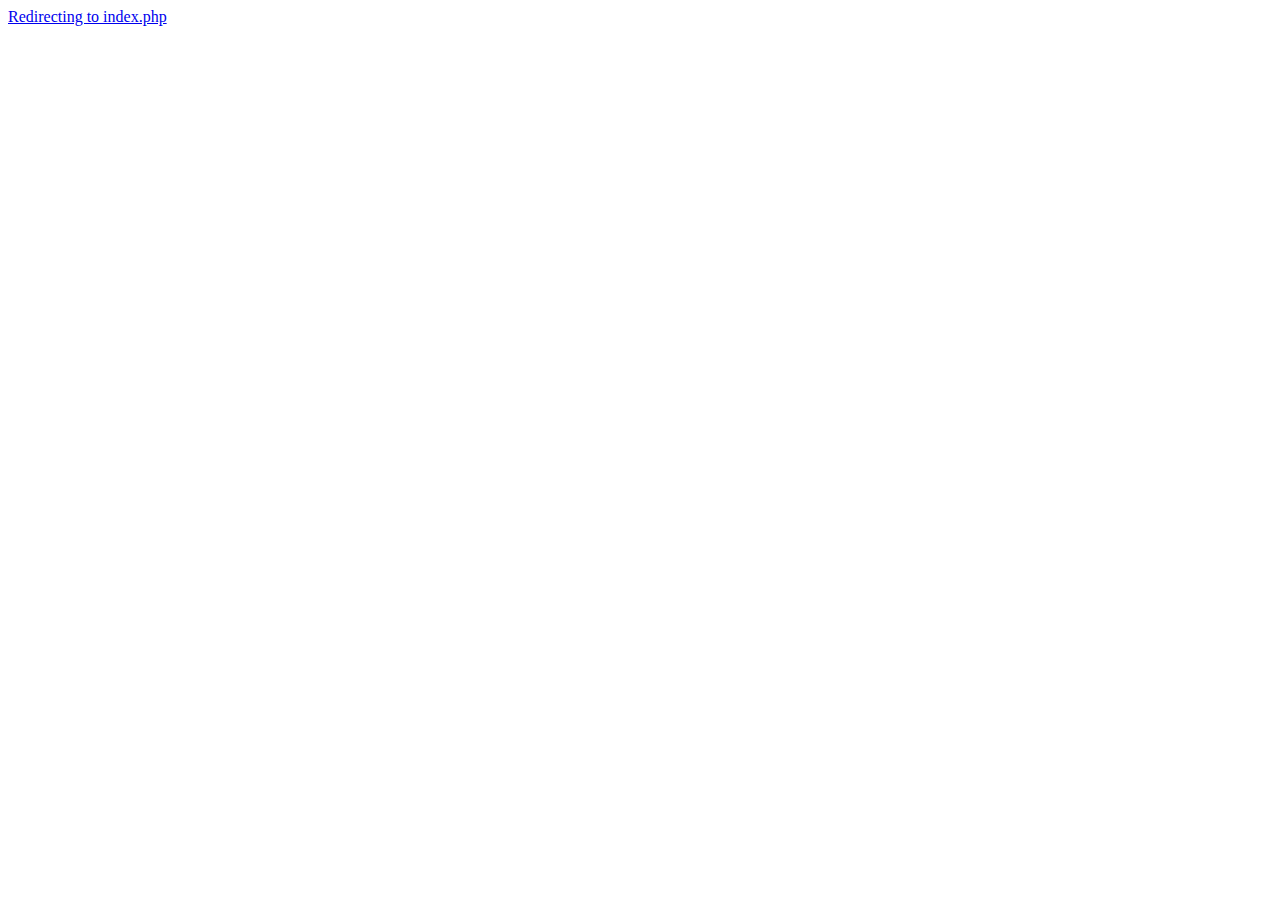
<file: index.html>
<?php
	header("Status: 303");
	header("Location: index.php");
?>
<HTML>
<HEAD>
<META HTTP-EQUIV="refresh" CONTENT="0;URL=index.php">
</HEAD>
<BODY>
<a href="index.php">Redirecting to index.php</a>
</BODY>
</HTML>
</file>
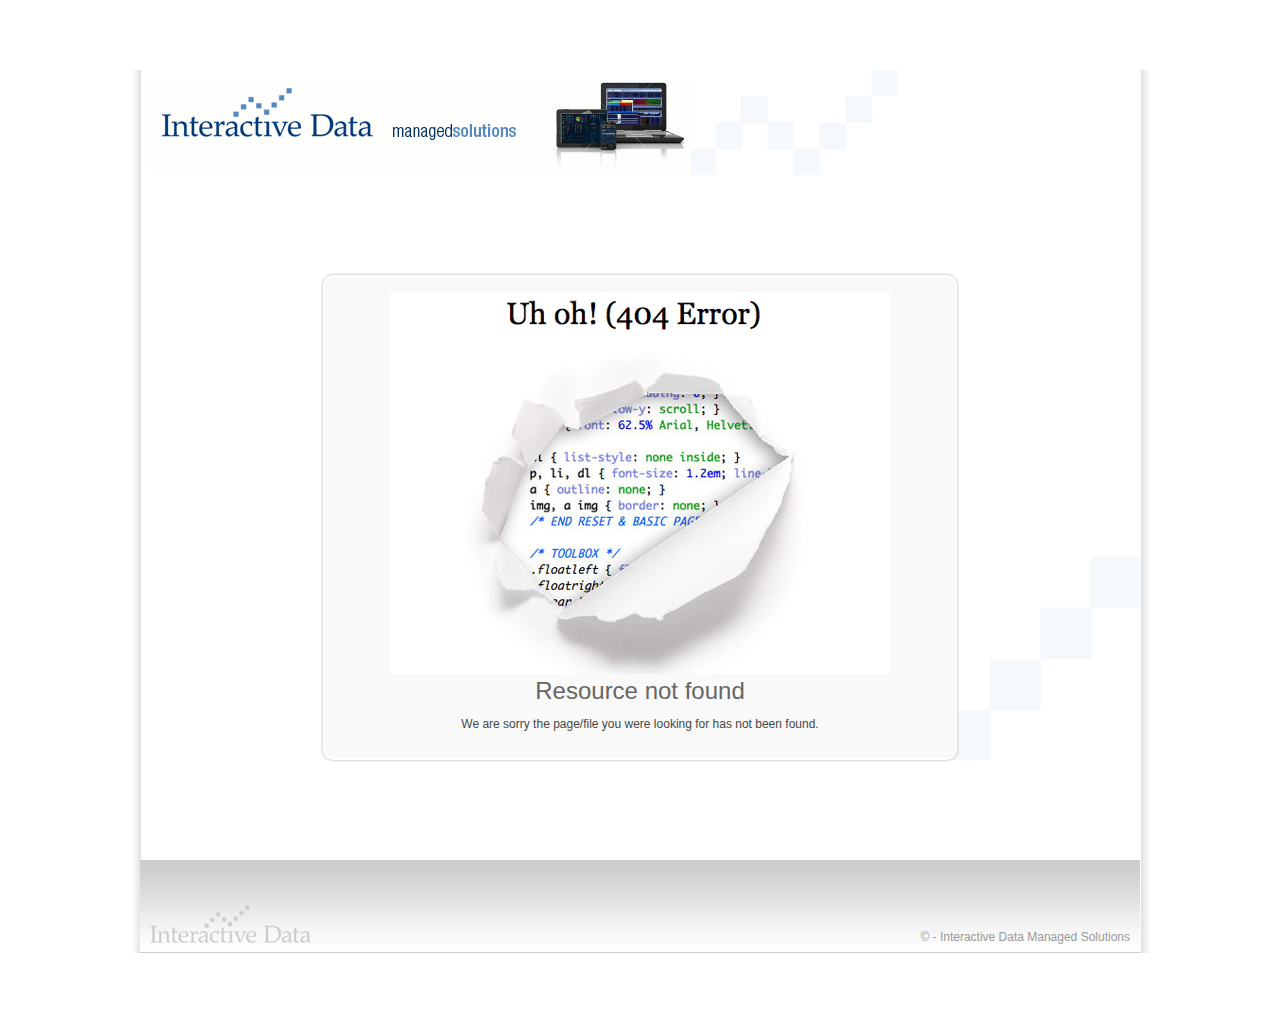
<file: error_404.html>
<?php

header("HTTP/1.0 404 Not Found");
header("Status: 404 Not Found");

?>
<!DOCTYPE HTML PUBLIC "-//W3C//DTD HTML 4.01//EN" "http://www.w3.org/TR/html4/strict.dtd">
<html>
	<head>
		<meta http-equiv="Content-Type" content="text/html; charset=<?= $chartset ?>" />
		<title>Interactive Data - 404 Not Found</title>
		<link rel="stylesheet" type="text/css" href="/css/style.css" />
		<!--[if lt IE 8]><link rel="stylesheet" type="text/css" href="/css/IEstyles.css" /><![endif]-->  
		<link rel="stylesheet" type="text/css" href="/css/colorbox.css" media="screen" />
		<link rel="shortcut icon" type="image/x-icon" href="/favicon.ico">
		<link rel="icon" type="image/x-icon" href="/favicon.ico">
	</head>
	<body>
	<div id="frame_bg">
	<div id="frame">
		<div id="header">
			<div id="header_logo">
				<img src="/images/logo.gif" alt="Interative Data Managed Solutions" />
			</div>		
			<br clear="all" />
		</div>
		<div id="content">
		<div id="wrapper" style="text-align:center; padding:15px;">
			<img src="/images/csstricks.jpg" title="404 Not Found" alt="404 Not Found" />
			<h1>Resource not found</h1>
			<p>We are sorry the page/file you were looking for has not been found.</p>
		</div>
		</div>
		<div id="footer">
			<div id="footer_logo"><img src="/images/footer_logo.gif" alt="Interative Data Managed Solutions" /></div>
			<div id="footer_copyright">&copy; - Interactive Data Managed Solutions</div>
		</div>		
	</div>
	</div>
	</body>
</html>
</file>
<file: css/IEstyles.css>
UL.widgetGrid LI {
	display: inline;
}
</file>
<file: css/colorbox.css>
/*
    ColorBox Core Style:
    The following CSS is consistent between example themes and should not be altered.
*/
#colorbox, #cboxOverlay, #cboxWrapper{position:absolute; top:0; left:0; z-index:9999; overflow:hidden;}
#cboxOverlay{position:fixed; width:100%; height:100%;}
#cboxMiddleLeft, #cboxBottomLeft{clear:left;}
#cboxContent{position:relative;}
#cboxLoadedContent{overflow:auto;}
#cboxTitle{margin:0;}
#cboxLoadingOverlay, #cboxLoadingGraphic{position:absolute; top:0; left:0; width:100%;}
#cboxPrevious, #cboxNext, #cboxClose, #cboxSlideshow{cursor:pointer;}
.cboxPhoto{float:left; margin:auto; border:0; display:block;}
.cboxIframe{width:100%; height:100%; display:block; border:0;}

/* 
    User Style:
    Change the following styles to modify the appearance of ColorBox.  They are
    ordered & tabbed in a way that represents the nesting of the generated HTML.
*/
#cboxOverlay{background:#5387bd;}
#colorbox{}
    #cboxTopLeft{width:14px; height:14px; background:url(../images/controls.png) no-repeat 0 0;}
    #cboxTopCenter{height:14px; background:url(../images/border.png) repeat-x top left;}
    #cboxTopRight{width:14px; height:14px; background:url(../images/controls.png) no-repeat -36px 0;}
    #cboxBottomLeft{width:14px; height:43px; background:url(../images/controls.png) no-repeat 0 -32px;}
    #cboxBottomCenter{height:43px; background:url(../images/border.png) repeat-x bottom left;}
    #cboxBottomRight{width:14px; height:43px; background:url(../images/controls.png) no-repeat -36px -32px;}
    #cboxMiddleLeft{width:14px; background:url(../images/controls.png) repeat-y -175px 0;}
    #cboxMiddleRight{width:14px; background:url(../images/controls.png) repeat-y -211px 0;}
    #cboxContent{background:#fff; overflow:visible;}
        #cboxLoadedContent{margin-bottom:5px;}
        #cboxLoadingOverlay{background:url(../images/loading_background.png) no-repeat center center;}
        #cboxLoadingGraphic{background:url(../images/loading.gif) no-repeat center center;}
        #cboxTitle{position:absolute; bottom:-25px; left:0; text-align:center; width:100%; font-weight:bold; color:#7C7C7C;}
        #cboxCurrent{position:absolute; bottom:-25px; left:58px; font-weight:bold; color:#7C7C7C;}
        
        #cboxPrevious, #cboxNext, #cboxClose, #cboxSlideshow{position:absolute; bottom:-29px; background:url(../images/controls.png) no-repeat 0px 0px; width:23px; height:23px; text-indent:-9999px;}
        #cboxPrevious{left:0px; background-position: -51px -25px;}
        #cboxPrevious.hover{background-position:-51px 0px;}
        #cboxNext{left:27px; background-position:-75px -25px;}
        #cboxNext.hover{background-position:-75px 0px;}
        #cboxClose{right:0; background-position:-100px -25px;}
        #cboxClose.hover{background-position:-100px 0px;}
        
        .cboxSlideshow_on #cboxSlideshow{background-position:-125px 0px; right:27px;}
        .cboxSlideshow_on #cboxSlideshow.hover{background-position:-150px 0px;}
        .cboxSlideshow_off #cboxSlideshow{background-position:-150px -25px; right:27px;}
        .cboxSlideshow_off #cboxSlideshow.hover{background-position:-125px 0px;}
</file>
<file: css/style.css>
/* Browser Reset **************/
* {
	margin:0;
	padding:0;
}

/* Gerneral *******************/
body, html {
	font-family:arial;
	font-size:12px;
}

div.h1 {
	
	margin-top:0px;
	margin-left:10px;
	margin-right:10px;
	margin-bottom:20px;
	border-bottom:1px dotted #AAA;
}

div.h1 div.floatL {
	width:auto;
}

div.h1 ul#header-navigation {
	font-size:14px;
	font-family:Georgia,"Times New Roman",Times,serif; 
	text-align:right;
}

h1 {
	color:#666;
	font-weight:normal;
	margin:0;
	padding:0;

}
h2 {
	color:#555756;
	font-size:12px;
	
	padding:0;
}
p {
	line-height:18px;
}
li {
	list-style:none;
}
a:link, a:visited {
	color:#555756;
	font-weight:bold;
}
a:hover, a:active {
	text-decoration:none;
}
img {
	border:0;
	}
	
.floatL {
	width:48%;
	float:left;
}

.floatR {
	width:48%;
	float:right;
}
	
.clear {
	clear:both;
}

.eglink {
	text-decoration:none;

}
.eglink:hover {

	color:#66bc29;
}
 /* Content styles ************/
#frame_bg {
	background:url('../images/frame_bg.gif') repeat-y top;
}
#frame {
	width:1000px;
	margin:0 auto 0 auto;
}

/* Header *********************/
#header {
	height:105px;
	background: url(../images/watermark_head.gif);
	background-repeat:no-repeat;
	background-position: 550px;
}

p.topBlurb {
		font-size:medium;
}

#header_top_bar {
	background:url('../images/top_bar_bg.gif') no-repeat top;
	height:31px;
	color:#ffffff;
}
#header_top_bar form {
	position:absolute;
	margin-left:658px;
	top:5px;
	padding:0 3px 3px 3px;
}
#header_top_bar input {
	width:122px;
	color:#8e908f;
}
#header_logo {
	float:left;
	margin:10px 0 0 10px;
	width: 541px;
	height:91px;
	background: url('../images/logo.gif') no-repeat top left;
}

#salesPerson {
	float:right;
	text-align:right;
	margin-right:5px;
	margin-top:5px;
	color:#666;
	font-weight:bold;
	background:#FFF;
	border:1px dotted #AAA;
	padding:10px;
}

#salesPerson P.header {
}

#salesPerson P.details {
	color:#AAA;
}

#salesPerson P.details  A, #salesPerson P.details  A:link, #salesPerson P.details  A:visited, #salesPerson P.details  A:active {
	text-decoration:none;
	color:#AAA;
}
#salesPerson P.details  A:hover {
	text-decoration:underline;
}

#header_logo2 {
	float:right;
	margin:10px 10px 0 10px;
}
#header_learnmore {
	float:right;
	margin:40px 10px 0 0;
	}
#header_learnmore a:link, #header_learnmore a:visited {
	color:#ffffff;
	background-color:#8aacd1;
	padding:5px 5px 5px 5px;
	margin:5px 5px 5px 5px;
	text-decoration:none;
	}
#header_learnmore a:hover, #header_learnmore a:active {
	color:#ffffff;
	background-color:#cccccc;
	}
	
/* header navigation ********************/
ul#header-navigation {
	height:30px;
	font-size:14px;
	font-family:Georgia,"Times New Roman",Times,serif; 
	
	float:right;
}
ul#header-navigation li {
	float:left;
	padding-top:7px;
	padding-right:11px;
	list-style:none;
}
ul#header-navigation li a:link,
ul#header-navigation li a:visited {
	text-decoration:none;
	margin:8px 10px 8px 0px;
	color:#666;
	
	
}
ul#header-navigation li a:hover,
ul#header-navigation li a:active {
	color:#00558f;
}

ul#header-navigation li.selected  a, ul#header-navigation li.selected a:active, ul#header-navigation li.selected a :visited, ul#header-navigation li.selected a :link {
	color: #000;
	font-weight:strong;
	border-bottom:2px dashed #666;
}

DIV.logoGroup  {
	text-align:center;
}

DIV.logoGroup  IMG {
	float:none !important;
	padding:none !important;
	margin:2px !important;
}

DIV.logoGroup A {
}
	
/* Content ********************/

UL.faq {
	list-style-type:none;
	padding:5px;
	padding-left:15px;
	margin:0px;
	
}

UL.faq li.q {
	background-image:url(../images/question.jpg);
	background-repeat:no-repeat;
	background-position:0px 5px; 
	padding-left:40px;
	padding-top:9px;
	height:34px;
	font-weight: bold;
	font-size:16px;
	color: #000;
}

UL.faq li.a {
	list-style: none outside none;
	padding-top:3px;
	padding-bottom:13px;
	font-size:14px;
}


#content {
	background: url(../images/watermark.gif);
	background-repeat: no-repeat;
	background-position: right bottom;
}
#content_full {
	background:url('../images/content_full.gif') no-repeat top;
	border-bottom:1px solid #cccccc;
	margin:0 0 10px 10px;
	padding:15px;
	width:950px;
}

#content_left, #content_mid, #content_right {
	float:left;
	width:300px;
	margin:0 0 10px 10px;
	padding:10px;
	background:url('../images/col_top.gif') no-repeat top;
	border-bottom:1px solid #cccccc;
}

#content_left1, #content_mid1, #content_right1 {
	float:left;
	width:250px;
	margin:0 10px 10px 0px;
	padding:10px;
	background:url('../images/col_top.gif') no-repeat top right;
	border-bottom:1px solid #cccccc;
}


#content_demo {
	float:left;
	width:130px;
	margin:0 10px 10px 0px;
	padding:10px;
	background:url('../images/col_top.gif') no-repeat top right;
	border-bottom:1px solid #cccccc;
}

#content_left1 a:hover{
	color: #8e908f;
}

#content p {
	margin:10px;
	color:#454746;
}

#content_left img, #content_mid img, #content_right img {
	float:left;
	padding:0 10px 0 0;
}


#content_left ul, #content_mid ul, #content_right ul {
	margin:10px 0 0px 0;
	padding:0 0 10px 0;
	background:url('../images/content_dotted_line.gif') no-repeat bottom;
	}
	
#content_left ul.last, #content_mid ul.last, #content_right ul.last  {
	background: none;
}
	
#content_left ul li a, #content_mid ul li a, #content_right ul li a {
	font-size:12px;
	padding:5px 0 0 0;
	
}
#content_left ul li p, #content_mid ul li p, #content_right ul li p {
	font-size:12px;
	xpadding:0 0 0 10px;
	margin:0;
	width:290px;
	
}

/* Some hacks for dumb IE6/7  */
* html #content_left ul li p, * html #content_mid ul li p, * html #content_right ul li p {
	width:200px;
}
*:first-child+html #content_left ul li p, *:first-child+html #content_mid ul li p, *:first-child+html #content_right ul li p  {
	width:200px;
}
* html h2 {
	margin:-10px 0 0 0;
}
*:first-child+html h2 {
	margin:-10px 0 0 0;
}


#content_left ul, #content_mid ul, #content_right ul {
	float:left;
}


#content_full img {
	padding:10px 10px 0 10px;
}


DIV#brochures UL {
	margin:20px;
	
}

DIV#brochures UL LI {
	list-style-type: none;
	display:inline;

}

/* Footer *********************/
#footer {
	height:93px;
	background:url('../images/footer_bg.gif') repeat-x top;
	xposition:absolute;
	background-color:#cccccc;
	bottom:100px;
}
#footer_logo {
	float:left;
	padding:45px 0 0 10px;
}
#footer_copyright {
	float:right;
	color:#999999;
	padding:70px 10px 0;
}

.dotted_hr {
	height:1px;
	margin:10px 0 0px 0;
	background:url('../images/content_dotted_line.gif') no-repeat bottom;
	}
.dotted_hr_620 {
	height:1px;
	margin:10px 0 0px 0;
	background:url('../images/content_dotted_line.gif') repeat-y bottom;
	width:620px;
	}
	
/**/
#col_300 {
	width:320px;
	float:left;
	margin:0 0 10px 10px;
	}
#col_300 img, #col_600 img {
	margin:0;
	padding:5px 0 0 0;
	}
#col_300 p {
	padding:0 0 0 0;
	margin:4px 0 4px 2px;
	}
#col_300 #mytable, #col_600 #mytable {
	width: 300px;
	padding: 0;
	xmargin: 0;
}
#col_300 table {
	}
#col_300 caption, #col_600 caption {
	padding: 5px 0 5px 2px;
	width:320px;	 
	font: normal 12px Arial, Helvetica, sans-serif;
	text-align: left;
	color: #8e908f;
}
#col_300 th, #col_600 th {
	font: bold 11px Arial, Helvetica, sans-serif;
	color: #4f6b72;
	border-right: 1px solid #c5d6e8;
	border-bottom: 1px solid #c5d6e8;
	border-top: 1px solid #c5d6e8;
	letter-spacing: 2px;
	text-transform: uppercase;
	text-align: left;
	padding: 6px 6px 6px 12px;
	background: #CAE8EA url(../images/bg_header.jpg) no-repeat;
}
#col_300 th.nobg, #col_600 th.nobg {
	border-top: 0;
	border-left: 0;
	border-right: 1px solid #c5d6e8;
	background: none;
}

#col_300 td, #col_600 td {
	border-right: 1px solid #c5d6e8;
	border-bottom: 1px solid #c5d6e8;
	background: #fff;
	padding: 6px 6px 6px 12px;
	color: #4f6b72;
}
#col_300 td.alt, #col_600 td.alt {
	background: #F5FAFA;
	color: #797268;
}
#col_300 td.alt_neg, #col_600 td.alt_neg {
	background: #F5FAFA;
	color: #f7403a;
}
#col_300 td.alt_pos, #col_600 td.alt_pos {
	background: #F5FAFA;
	color: #66bc29;
}
#col_300 td.alt_nochange, #col_600 td.alt_nochange {
	background: #F5FAFA;
	color: #0098cd;
}
#col_300 td.neg, #col_600 td.neg {
	color: #f7403a;
}
#col_300 td.pos, #col_600 td.pos {
	color: #66bc29;
}
#col_300 td.nochange, #col_600 td.nochange {
	color: #797268;
}

#col_300 th.spec, #col_600 th.spec {
	border-left: 1px solid #C1DAD7;
	border-top: 0;
	background: #fff url(../images/bullet1.gif) no-repeat;
	font: bold 11px Arial, Helvetica, sans-serif;
}
#col_300 th.specalt, #col_600 th.specalt {
	border-left: 1px solid #C1DAD7;
	border-top: 0;
	background: #f5fafa url(../images/bullet2.gif) no-repeat;
	font: bold 11px Arial, Helvetica, sans-serif;
	color: #797268;
}

#col_600 {
	width:620px;
	float:left;
	margin:0 0 10px 10px;
	}
#col_600 #mytable, #col_600 caption {
	width: 620px;
}

/* Thumbnails */

UL.thumbnails {

	margin-left:50px;
}

UL.thumbnails LI {
	display:block;
	text-align:center;
	float:left;
	width:132px;
	height:132px;
	padding:3px;
	border:2px solid #666;
	margin:5px;
}


/* TABS **********************************************************************************************************/
@media projection, screen {
    .ui-tabs-hide {
        display: none;
    }
}
@media print {
    .ui-tabs-nav {
        display: none;
    }
}
/* Skin */
.ui-tabs-nav, .ui-tabs-panel {
    font-family: "Trebuchet MS", Trebuchet, Verdana, Helvetica, Arial, sans-serif;
    font-size: 12px;
}
.ui-tabs-nav {
    list-style: none;
    margin: 0;
    padding: 0 0 0 4px;
}
.ui-tabs-nav:after { 
    display: block;
    clear: both;
    content: " ";
}
.ui-tabs-nav li {
    float: left;
    margin: 0 0 0 1px;
    min-width: 64px; /* be nice to Opera */
}
.ui-tabs-nav a, .ui-tabs-nav a span {
    display: block;
    padding: 0 10px;
    background: url(../images/tabs/tab.png) no-repeat;
}
.ui-tabs-nav a {
    margin: 1px 0 0; /* position: relative makes opacity fail for disabled tab in IE */
    padding-left: 0;
    color: #27537a;
    font-weight: bold;
    line-height: 1.2;
    text-align: center;
    text-decoration: none;
    white-space: nowrap; /* required in IE 6 */    
    outline: 0; /* prevent dotted border in Firefox */
}
.ui-tabs-nav .ui-tabs-selected a {
    position: relative;
    top: 1px;
    z-index: 2;
    margin-top: 0;
    color: #666;
}
.ui-tabs-nav a span {
    xwidth: 64px; /* IE 6 treats width as min-width */
    xmin-width: 64px;
    height: 18px; /* IE 6 treats height as min-height */
    min-height: 18px;
    padding-top: 6px;
    padding-right: 0;
}
*>.ui-tabs-nav a span { /* hide from IE 6 */
    width: auto;
    height: auto;
}
.ui-tabs-nav .ui-tabs-selected a span {
    padding-bottom: 1px;
}
.ui-tabs-nav .ui-tabs-selected a, .ui-tabs-nav a:hover, .ui-tabs-nav a:focus, .ui-tabs-nav a:active {
    background-position: 100% -150px;
}
.ui-tabs-nav a, .ui-tabs-nav .ui-tabs-disabled a:hover, .ui-tabs-nav .ui-tabs-disabled a:focus, .ui-tabs-nav .ui-tabs-disabled a:active {
    background-position: 100% -100px;
}
.ui-tabs-nav .ui-tabs-selected a span, .ui-tabs-nav a:hover span, .ui-tabs-nav a:focus span, .ui-tabs-nav a:active span {
    background-position: 0 -50px;
}
.ui-tabs-nav a span, .ui-tabs-nav .ui-tabs-disabled a:hover span, .ui-tabs-nav .ui-tabs-disabled a:focus span, .ui-tabs-nav .ui-tabs-disabled a:active span {
    background-position: 0 0;
}
.ui-tabs-nav .ui-tabs-selected a:link, .ui-tabs-nav .ui-tabs-selected a:visited, .ui-tabs-nav .ui-tabs-disabled a:link, .ui-tabs-nav .ui-tabs-disabled a:visited { /* @ Opera, use pseudo classes otherwise it confuses cursor... */
    cursor: text;
}
.ui-tabs-nav a:hover, .ui-tabs-nav a:focus, .ui-tabs-nav a:active,
.ui-tabs-nav .ui-tabs-unselect a:hover, .ui-tabs-nav .ui-tabs-unselect a:focus, .ui-tabs-nav .ui-tabs-unselect a:active { /* @ Opera, we need to be explicit again here now... */
    cursor: pointer;
}
.ui-tabs-disabled {
    opacity: .4;
    filter: alpha(opacity=40);
}
.ui-tabs-panel {
    border-top: 1px solid #cccccc;
    padding: 1em 8px;
    background: #fff; /* declare background color for container to avoid distorted fonts in IE while fading */
}
.ui-tabs-loading em {
    padding: 0 0 0 20px;
    background: url(../images/tabs/loading.gif) no-repeat 0 50%;
}
/* IE bug fixes... */
* html .ui-tabs-nav { /* auto clear, @ IE 6 & IE 7 Quirks Mode */
    display: inline-block;
}
*:first-child+html .ui-tabs-nav  { /* @ IE 7 Standards Mode - do not group selectors, otherwise IE 6 will ignore complete rule (because of the unknown + combinator)... */
    display: inline-block;
}


UL.blockLinks {
	list-style: none outside none;
	float:none !important;
	display:block !important;
	text-align:right !important;
	background:none !important;
	padding:5px !important;
	margin:none !important;
	margin-top:10px !important;
}


UL.blockLinks LI {
	text-align: center;
	font-weight:bold;
	display:inline;
	margin-left:5px;
	padding-left:5px;
	border-left:1px solid #000;
}

UL.blockLinks LI.first {
	border:none;
	padding-left:none;
}

UL.blockThumbnailLinks {
	list-style: none outside none;
}

UL.blockThumbnailLinks LI {
	text-align: center;
    border: 5px solid #DDDDDD;
    float: left;
    height: 80px;
    margin: 0 10px 0 0;
    overflow: hidden;
    padding: 0;
    position: relative;
    text-align: center;
    width: 80px;
}
UL.blockThumbnailLinks IMG {
	border:medium none;
}


/******************************/
#wrapper{
    -moz-box-shadow:0px 0px 3px #aaa;
    -webkit-box-shadow:0px 0px 3px #aaa;
    box-shadow:0px 0px 3px #aaa;
    -moz-border-radius:10px;
    -webkit-border-radius:10px;
    border-radius:10px;
    border:2px solid #fff;
    background-color:#f9f9f9;
    width:600px;
	margin-left:auto;
	margin-right:auto;
	margin-top:100px;
	margin-bottom:100px;
}
#steps{
    width:600px;
}
.step {
	display:block;
    width:600px;
}

#navigation{
    height:45px;
    background-color:#e9e9e9;
    border-top:1px solid #fff;
    -moz-border-radius:0px 0px 10px 10px;
    -webkit-border-bottom-left-radius:10px;
    -webkit-border-bottom-right-radius:10px;
    border-bottom-left-radius:10px;
    border-bottom-right-radius:10px;
}
#navigation ul{
    list-style:none;
	float:left;
	margin-left:22px;
}
#navigation ul li{
	float:left;
    border-right:1px solid #ccc;
    border-left:1px solid #ccc;
    position:relative;
	margin:0px 2px;
}
#navigation ul li a{
    display:block;
    height:45px;
    background-color:#444;
    color:#777;
    outline:none;
    font-weight:bold;
    text-decoration:none;
    line-height:45px;
    padding:0px 20px;
    border-right:1px solid #fff;
    border-left:1px solid #fff;
    background:#f0f0f0;
    background:
        -webkit-gradient(
        linear,
        left bottom,
        left top,
        color-stop(0.09, rgb(240,240,240)),
        color-stop(0.55, rgb(227,227,227)),
        color-stop(0.78, rgb(240,240,240))
        );
    background:
        -moz-linear-gradient(
        center bottom,
        rgb(240,240,240) 9%,
        rgb(227,227,227) 55%,
        rgb(240,240,240) 78%
        )
}
#navigation ul li a:hover,
#navigation ul li.selected a{
    background:#d8d8d8;
    color:#666;
    text-shadow:1px 1px 1px #fff;
}
span.checked{
    background:transparent url(../images/checked.png) no-repeat top left;
    position:absolute;
    top:0px;
    left:1px;
    width:20px;
    height:20px;
}
span.error{
    background:transparent url(../images/error.png) no-repeat top left;
    position:absolute;
    top:0px;
    left:1px;
    width:20px;
    height:20px;
}

#steps form fieldset{
    border:none;
    padding-bottom:20px;
}
#steps form legend{
    text-align:left;
    background-color:#f0f0f0;
    color:#666;
    font-size:24px;
    text-shadow:1px 1px 1px #fff;
    font-weight:bold;
    float:left;
    width:590px;
    padding:5px 0px 5px 10px;
    margin:10px 0px;
    border-bottom:1px solid #fff;
    border-top:1px solid #d9d9d9;
}
#steps form p, #steps form div.p{
    float:left;
    clear:both;
    margin:5px 0px;
    background-color:#f4f4f4;
    border:1px solid #fff;
    width:400px;
    padding:10px;
    margin-left:100px;
    -moz-border-radius: 5px;
    -webkit-border-radius: 5px;
    border-radius: 5px;
    -moz-box-shadow:0px 0px 3px #aaa;
    -webkit-box-shadow:0px 0px 3px #aaa;
    box-shadow:0px 0px 3px #aaa;
}

#steps form p span, #steps form div.p span {
	text-align:center;
	display:block;
	padding:5px;
	color: #666;
}

#steps form p.formError, #steps form div.formError {
	text-align:center;
	font-weight:bolder;
	font-size:18px;
	color:#6C2DC7;
}

#steps form p label, #steps form div.p label{
    width:160px;
    float:left;
    text-align:right;
    margin-right:15px;
    line-height:26px;
    color:#666;
    text-shadow:1px 1px 1px #fff;
    font-weight:bold;
}
#steps form input:not([type=radio]),
#steps form input:not([type=checkbox]),
#steps form textarea,
#steps form select{

    width: 200px;
    float:left;
}

#steps form input  {
	padding-right:5px;
    background: #ffffff;
    border: 1px solid #ddd;
    -moz-border-radius: 3px;
    -webkit-border-radius: 3px;
    border-radius: 3px;
    outline: none;
    padding: 5px;
	margin-right:10px;
}

#steps form input:focus{
    -moz-box-shadow:0px 0px 3px #aaa;
    -webkit-box-shadow:0px 0px 3px #aaa;
    box-shadow:0px 0px 3px #aaa;
    background-color:#FFFEEF;
}
#steps form p.submit, #steps form div.submit{
    background:none;
    border:none;
    -moz-box-shadow:none;
    -webkit-box-shadow:none;
    box-shadow:none;
}
#steps form button {
	border:none;
	outline:none;
    -moz-border-radius: 10px;
    -webkit-border-radius: 10px;
    border-radius: 10px;
    color: #ffffff;
    display: block;
    cursor:pointer;
    margin: 0px auto;
    clear:both;
    padding: 7px 25px;
    text-shadow: 0 1px 1px #777;
    font-weight:bold;
    font-family:"Century Gothic", Helvetica, sans-serif;
    font-size:22px;
    -moz-box-shadow:0px 0px 3px #aaa;
    -webkit-box-shadow:0px 0px 3px #aaa;
    box-shadow:0px 0px 3px #aaa;
    background:#4797ED;
}
#steps form button:hover {
    background:#d8d8d8;
    color:#666;
    text-shadow:1px 1px 1px #fff;
}

TABLE.wishlistContentsTable TD.removeWidget {
	text-align:center;
}


DIV.dataTable {
	margin:5px;
}

DIV.dataTable TABLE TH {
	border-bottom:1px dotted #666;
	background:#EEE;
	padding:none;
	margin:0;
}


DIV.dataTable TABLE  {
	border:1px solid #666;
}

DIV.dataTable TABLE TD {
	padding:1px;
	border-left:1px solid #666;
	border-right:1px solid #666;
	border-top:1px solid #666;
}


DIV.dataTable TABLE TR.separator {
	background:#BBB;

}

DIV.dataTable TABLE TR.separator TD {
	height:35px;
}

.error {
	border:1px solid #000;
	color: #800000 !important;
	font-weight:bold;
	font-size:16px;
	width:400px;
	margin-right:auto !important;
	margin-left:auto !important;
	margin-top:10px !important;
	margin-bottom:10px !important;
	padding:5px;
}

.success {
	border:1px solid #000;
	color:#006600 !important;
	font-weight:bold;
	font-size:16px;
	width:400px;
	margin-right:auto !important;
	margin-left:auto !important;
	margin-top:10px !important;
	margin-bottom:10px !important;
	padding:5px;
}



DIV.adminForm form {
    margin: 0;
    padding: 0;
}
DIV.adminForm fieldset {
    border-color: #CCCCCC;
    border-style: solid;
    border-width: 1px;
    margin: 1em 0;
}
DIV.adminForm legend {
    background: none repeat scroll 0 0 transparent;
    color: #003366;
    font-size: 1.3em;
    font-weight: bold;
    margin: 1em 0;
    padding: 0 0.5em;
}
DIV.adminForm label {
    float: left;
    text-align: right;
    width: 100px;
	font-weight:bold;
	padding:0 15px;
}
DIV.adminForm fieldset div {
    display: block;
    margin-bottom: 0.5em;
    padding: 0;
}

DIV.adminForm .fm-opt {
	margin-bottom:5px;
	padding-bottom:5px;
}

DIV.adminForm fieldset div input, DIV.adminForm fieldset div textarea {
    border-color: #555555 #CCCCCC #CCCCCC #555555;
    border-style: solid;
    border-width: 1px;
    color: #333333;
    padding: 1px;
    width: 150px;
}

DIV.adminForm fieldset div textarea {
	width:600px;
}

DIV.adminForm fieldset div input[type="checkbox"] {
	width:20px;
	margin-left:125px;
}

DIV.adminForm fieldset div select {
    padding: 1px;
}
DIV.adminForm div.fm-multi div {
    margin: 5px 0;
}
DIV.adminForm div.fm-multi input {
    width: 1em;
}
DIV.adminForm div.fm-multi label {
    display: block;
    padding-left: 5em;
    text-align: left;
    width: 200px;
}
DIV.adminForm .fm-submit {
    clear: both;
    padding-top: 1em;
    text-align: center;
}
DIV.adminForm .fm-submit input {
    background: none repeat scroll 0 0 #555555;
    border: 1px solid #333333;
    color: #FFFFFF;
    font-size: 100%;
    padding: 2px 1em;
}
DIV.adminForm input:focus, DIV.adminForm textarea:focus {
    background: none repeat scroll 0 0 #EFEFEF;
    color: #000000;
}
DIV.adminForm fieldset div.fm-req {
    font-weight: bold;
}
DIV.adminForm fieldset div.fm-req label:before {
    content: "* ";
}

/******************************/
/*   WIDGETS */
/******************************/

UL.widgetGrid {
    list-style-type: none;
    padding: 10px;
	text-align:center;
}

UL.widgetGrid LI {
	margin: 0;
	vertical-align: top;
	width: 185px;
	display: inline-block;
	text-align:left;
}

UL.widgetGrid LI.widgetSeparator {
	width:auto;
	display:block;
	text-align:center;
	margin-top:5px;
	margin-bottom:5px;
	background: #EEE url(../images/grid-gradient.gif) center repeat-y;
	text-transform:uppercase;
	font-weight:bold;
	color:#333;
	padding:5px;
	border-bottom:1px solid#333;
	border-top:1px solid #333;
}

UL.widgetGrid LI.widgetSeparator SPAN.glossaryLink  {
	padding:0;
	margin:0;
}

UL.widgetGrid LI.widgetSeparator SPAN.glossaryLink A {
    margin: 0;
    padding: 0 0 0 15px;
    position: relative;
}

UL.widgetGrid LI.widgetSeparator SPAN.glossaryLink A IMG {
    border: medium none;
    margin: 0;
    overflow: hidden;
    position: absolute;
    top: -2px;
}

UL.widgetGrid UL.item {
	display: block;
	height: 200px;
	list-style-type: none;
	overflow: hidden;
	width: 185px;


	border:1px solid #FFF;
	-moz-border-radius: 5px 5px 5px 5px;
	border-radius: 5px 5px 5px 5px;
}


UL.widgetGrid UL.item:hover {
	cursor: pointer;
	cursor: hand;
	color: #0071bb;
}

UL.widgetGrid UL.item A {
	text-decoration:none;
}

UL.widgetGrid UL.item:hover A {
	color: #0071bb;
}

UL.widgetGrid UL.item .summary A {
	font-weight:normal;
}

UL.widgetGrid .item .thumb {
	margin: 0;
	text-align: center;
	position: relative;
	z-index: 1;
}


UL.widgetGrid .item .title {
	color: #000000;
	font-weight: bold;
	font-size: 14px;
	line-height: 16px;
	margin: 0 32px;
}

UL.widgetGrid .item .summary {
	line-height: 14px;
	margin: 0 32px;a
	color: #425C68;
	font-size: 12px;
	vertical-align: baseline;
	width:150px;
}


DIV.widgetPopup DIV.header {
	width:100%;
	height:20px;
	margin:none;
	padding:none;
}

DIV.widgetPopup DIV.header H3 {
	color:#6184b0;
	font-weight:bold;
	font-size:16px;
}

DIV.widgetPopup DIV.images {
	float: left;
	width: 350px;
	text-align:center;
	height:325px;
	overflow:hidden;
}

DIV.widgetPopup DIV.description {
	float:right;
	width:300px;
	height:325px;
	overflow:hidden;
}

DIV.widgetPopup DIV.clear {
	clear:both;
}

DIV.widgetPopup DIV.widgetInfoTags {
	width:650px;
	overflow:hidden;
	height:auto;
}

DIV.widgetPopup DIV.relatedWidgets UL.widgetGrid {
	width: 650xp;
}

DIV.widgetPopup DIV.relatedWidgets .anythingWindow {
	border:none;
}

DIV.widgetPopup DIV.widgetInfoTags .anythingWindow {
	border:none;

}

/*DIV.widgetPopup #scrollbar1 { width: 520px; clear: both; margin: 20px 0 10px; }*/
DIV.widgetPopup DIV.widgetInfoTags .viewport { width: 500px; height: 200px; overflow: hidden; position: relative; }
DIV.widgetPopup DIV.widgetInfoTags .overview { list-style: none; position: absolute; left: 0; top: 0; }
DIV.widgetPopup DIV.widgetInfoTags .thumb .end,
DIV.widgetPopup DIV.widgetInfoTags .thumb { background-color: #003D5D; }
DIV.widgetPopup DIV.widgetInfoTags .scrollbar { position: relative; float: right; width: 15px; }
DIV.widgetPopup DIV.widgetInfoTags .track { background-color: #D8EEFD; height: 100%; width:13px; position: relative; padding: 0 1px; }
DIV.widgetPopup DIV.widgetInfoTags .thumb { height: 20px; width: 13px; cursor: pointer; overflow: hidden; position: absolute; top: 0; }
DIV.widgetPopup DIV.widgetInfoTags .thumb .end { overflow: hidden; height: 5px; width: 13px; }
DIV.widgetPopup DIV.widgetInfoTags .disable{ display: none; }

DIV.widgetPopup DIV.addToWishlistLoading {
	font-size:16px;
	font-weight:bold;
	padding:5px;
	text-align:center;
	color:#33B;
	
}

/* Vertical Navigation */
#assetClassNavigation .navcontainer, #functionNavigation .navcontainer
{
	width: 375px;
	margin-left:auto;
	margin-right:auto;
	border-right: 1px solid #000;
	padding: 0 0 1em 0;
	margin-bottom: 1em;
	font-family: Verdana, Lucida, Geneva, Helvetica, Arial, sans-serif;
	background-color: #90bade;
	color: #333;
}


#assetClassNavigation .navcontainer ul, #functionNavigation .navcontainer ul
{
	list-style: none;
	margin: 0;
	padding: 0;
	border: none;
}

#assetClassNavigation  .navcontainer li, #functionNavigation .navcontainer li
{
	border-bottom: 1px solid #90bade;
	margin: 0;
}

#assetClassNavigation  .navcontainer li a, #functionNavigation .navcontainer li a
{
	display: block;
	padding: 5px 5px 5px 0.5em;
	border-left: 10px solid #1958b7;
	border-right: 10px solid #508fc4;
	background-color: #2175bc;
	color: #fff;
	text-decoration: none;
	width: 100%;
}

DIV.widgetPopup H4 {
	background: url("../images/grid-gradient.gif") repeat-y scroll center center #EEEEEE;
	border-bottom: 1px solid #333333;
	border-top: 1px solid #333333;
	color: #333333;
	display: block;
	font-weight: bold;
	margin-bottom: 5px;
	margin-top: 5px;
	padding: 5px;
	text-align: center;
	text-transform: uppercase;
}

DIV.widgetPopup H3 {
	color: #000000;
	font-weight: bold;
	font-size:18px;
	margin-bottom:20px;
	background: url("../images/grid-gradient.gif") repeat-y scroll center center #EEEEEE;
	border-bottom: 1px solid #333333;
	border-top: 1px solid #333333;
	color: #333333;
	display: block;
	margin-bottom: 5px;
	margin-top: 5px;
	padding: 5px;
	text-align: center;
	text-transform: uppercase;
	width:auto;
}


DIV.widgetInfoTags UL {
}

DIV.widgetInfoTags UL LI {
	background: #fafaf2;
	
	display:inline;
	color:#333;
	font-weight:bold;
	height:30px;
	padding:2px;
	margin:5px;
	padding-left:10px;
	padding-right:10px;
	line-height:29px;
	white-space:nowrap;
	text-decoration:uppercase;
	border:1px solid #CCC;
	-moz-border-radius: 15px 15px 15px 15px;
	border-radius: 15px 15px 15px 15px;
	width:auto;	
	text-align:center;
}

DIV.widgetInfoTags UL LI A, DIV.widgetInfoTags UL LI A:visited, DIV.widgetInfoTags UL LI A:active {
	text-decoration:none;
}

DIV.widgetInfoTags UL LI:hover {
	border-color:#000;	
	background:#eee;
}

DIV.widgetInfoTags UL LI A:hover {
	color:#000;
}


html>body #assetClassNavigation  .navcontainer li a { width: auto; }
html>body #functionNavigation  .navcontainer li a { width: auto; }

#assetClassNavigation  .navcontainer li a:hover, #functionNavigation .navcontainer li a:hover
{
	border-left: 10px solid #1c64d1;
	border-right: 10px solid #5ba3e0;
	background-color: #2586d7;
	color: #fff;
}

/* CSS Buttons  */
a.cssButton, a.cssButtonCenter {
	background: #fafaf2;
	
	display:block;
	color:#555555;
	font-weight:bold;
	height:30px;
	line-height:29px;
	margin-bottom:14px;
	text-decoration:none;
	border:1px solid #dcddcd;
	-moz-border-radius: 15px 15px 15px 15px;
	border-radius: 15px 15px 15px 15px;
	
	-moz-box-shadow: 5px 5px 2px #888;
	-webkit-box-shadow: 5px 5px 2px #888;
	box-shadow: 5px 5px 2px #888;
	width:320px;
	
	text-align:center;
}

a.cssButtonCenter {
	margin-left:auto;
	margin-right:auto;
}

a:hover.cssButton, a:hover.cssButtonCenter{
	background:#dadabf;
	border-color: #969789;
	color: #333;
}

.cssButtonNoIcon{
	background:none;
	display:block;
}
.cssButtonDelete{
	background:url(../images/buttons/delete.png) no-repeat 10px 8px;
	text-indent:30px;
	display:block;
}



/* JS COULD */
DIV#functionCloudHolder {
	border:2px solid #DDD; -moz-box-shadow: 2px 2px 2px #888; -webkit-box-shadow: 2px 2px 2px #888; box-shadow: 2px 2px 2px #888;
	width:450px;
	float:left;
	margin-left:25px;
	margin-bottom:50px;
	
	-moz-border-radius: 10px 25px 10px 25px;
	border-radius: 10px 25px 10px 25px;
}

DIV#functionCloudHolder a.cssButtonCenter, DIV#functionCloudHolder a.cssButton  {
	-moz-border-radius: 5px 15px 5px 15px;
	border-radius: 5px 15px 5px 15px;
}

DIV#assetClassCloudHolder{
	border:2px solid #DDD; -moz-box-shadow: 2px 2px 2px #888; -webkit-box-shadow: 2px 2px 2px #888; box-shadow: 2px 2px 2px #888;
	width:450px;
	float:right;
	margin-right:25px;
	margin-bottom:50px;
	
	-moz-border-radius: 25px 10px 25px 10px ;
	border-radius:  25px 10px 25px 10px;
}

DIV#assetClassCloudHolder a.cssButtonCenter, DIV#assetClassCloudHolder a.cssButton  {
	-moz-border-radius: 15px 5px 15px 5px;
	border-radius: 15px 5px 15px 5px ;
}

DIV#functionCloudHolder .title, DIV#assetClassCloudHolder .title {
	font-size: 18px;
	text-align:center;
	line-height: 36px;
    color: #1b6090;
    font-weight: bold;
	font-family: 'Droid Sans',arial,serif;
	text-transform:uppercase;
}

DIV#assetClassCloud {
	width:400px;
	height:200px;
	margin-left:auto;
	margin-right:auto;
	margin-top:25px;
	margin-bottom:25px;
	border:1px dashed #777;
}

DIV#functionCloud {
	width:400px;
	height:200px;
	margin-left:auto;
	margin-right:auto;
	margin-top:25px;
	margin-bottom:25px;
	border:1px dashed #777;
}



div.jqcloud { font-family: 'Arvo', sans-serif; overflow: hidden; position: relative;  margin: 0 0 10px 0; background-color: #FFF;}
div.jqcloud a { color: inherit; font-size: inherit; text-decoration: none; }
div.jqcloud a:hover { color: #0df; }
div.jqcloud span { padding: 0; text-shadow: #DDD 1px 1px 0px; }

.blueCloud span.w10 {font-size: 36px; color: #0D28A1; }
.blueCloud span.w9 {font-size: 34px;color: #0D28A1;}
.blueCloud span.w8 {font-size: 32px;color: #1F36A1;}
.blueCloud span.w7 {font-size: 30px;color: #1F36A1;}
.blueCloud span.w6 {font-size: 28px;color: #4054AD;}
.blueCloud span.w5 {font-size: 26px;color: #4054AD;}
.blueCloud span.w4 {font-size: 24px;color: #7C8DD6;}
.blueCloud span.w3 {font-size: 22px;color: #7C8DD6;}
.blueCloud span.w2 {font-size: 20px;color: #A9B7F5;}
.blueCloud span.w1 {font-size: 18px;color: #A9B7F5;}

.redCloud span.w10 {font-size: 36px; color: #9A0000; }
.redCloud span.w9 {font-size: 34px;color: #9A0000;}
.redCloud span.w8 {font-size: 32px;color: #A81414;}
.redCloud span.w7 {font-size: 30px;color: #A81414;}
.redCloud span.w6 {font-size: 28px;color: #C23434;}
.redCloud span.w5 {font-size: 26px;color: #C23434;}
.redCloud span.w4 {font-size: 24px;color: #DB5858;}
.redCloud span.w3 {font-size: 22px;color: #DB5858;}
.redCloud span.w2 {font-size: 20px;color: #E87272;}
.redCloud span.w1 {font-size: 18px;color: #E87272;}

/* Refactory css 12-2014 */
/* fullscreen setup */
html, body {
    /* give this to all tags from html to .fullscreen */
    width: 100%
}
html {
    position: relative;
    min-height: 100%;
}
body {
    /* Margin bottom by footer height */
    padding-top: 70px; 
    margin-bottom: 60px;
}
.homeskybg{
    background-image: url('../images/background/home/homesky_bg.png'); 
    max-width: 100%; /* or any other value */
    height: 400px;
    max-height: 407px;
    background-size: 100% 100%;
    background-repeat:no-repeat;
} 
.row {
    margin:0 !important;
}
.background {
    background-repeat:no-repeat;
}
.homemostviewed{
    background-color: #B9BBBF;
}
.home_about_idata{
    background-color: #E4E6E9;
}
.home_footer{
    background-color: #EFF7FA;
}
img{
    max-width: 100%; /* or any other value */
    height: auto;
}
.zeromargin{
    margin-left: 0px;
    margin-right: 0px;
}
.positionrekative{
    position: relative;
}
.active-menu-list{
    position: absolute;
    left:0px;
    top:100%;
    color: #707070;
    //background-color: rgba(0, 0, 0, 0.66);
}
.active-welcome{
    color: #707070;
}
#welcome a.active-welcome:after{
        content: url("../images/buttons/home/nav/header-polygon.png");
        position: absolute;
        left:3%;
        top:80%;
        background-color:inherit; 
    }

li.active-menu-list:after{
    content: url("../images/buttons/home/nav/header-polygon.png");
    position: absolute;
    left:15%;
    top:80%;
    background-color:inherit; 
    margin-left: auto;
    margin-right: auto;
}
ul.alternated-menu li a:hover{
    background-color: inherit;
}
ul.alternated-menu li{
    padding-top: 7px;
    background: none;
}
ul.main-menu-list-brand li a:hover{
    background-color: inherit;
}
ul.dropdown-menu {
    min-width: 205px;
    margin: 0;
    padding: 0;
    list-style: none;
    display:table;
    border-spacing: 10px;
    border-collapse: separate; /* Redundant */
    -webkit-border-radius: 7px;
    -moz-border-radius: 7px;
    border-radius: 7px;
}
ul.dropdown-menu li {
    min-width: 16px;
    max-width: 56px;
    vertical-align: baseline;
    display: table-cell;
    line-height: 23px;
    text-align:center;
}
ul.dropdown-menu li img {
    vertical-align: baseline;
}
.width30{
    width: 35%;
}
.width50{
    width: 65%;
}
.footer {
    position: absolute;
    bottom: 0;
    width: 100%;
    /* Set the fixed height of the footer here */
    height: 60px;
    background-color: #f5f5f5;
}
.height70{
    height: 70px;
}
img.logo{
    width: 100%;
    max-width: 184px;
}
.navbar-inverse .navbar-toggle .icon-bar {
    background-color: #6D932E;
}
.menu-color-white{
    color: white;
}
.menu-color-idata{
    color: #32CD32;
}
.header-idata-colored-upercased{
   color: #32CD32;
   text-transform: uppercase;
}
.header-font-size{
    font-size: 15px;
}
.memu-font-size{
    font-size: 11px;
}
.menu-actve-gray-color{
    color:#797E86;
}

#popupBottom{
    position:  absolute;;
    width: 500px;
    min-width: 200px;
    margin-top: 135px;
    margin-left: auto;
    right: 12%;
    height: 250px;
    max-height: 350px;
    background: none;
} 
#popupBottom:after,  
#popupBottom:before  {
    bottom:  100%;
    left: 90%;
    border:  solid transparent;
    content:  " ";
    height:  0;
    width:  0;
    position:  absolute;
    pointer-events:  none;
}
#popupBottom:after  {
    border-color:  rgba(136,  183,  213,  0);
    border-bottom-color:  #4242425;
    border-width:  16px;
    margin-left:  -16px;
}
#popupBottom:before  {
    border-color:  rgba(194,  225,  245,  0);
    border-bottom-color:  #424242;
    border-width:  16px;
    margin-left:  -16px;
}
.popover-title-text-width{
    width: 90%;
}
.popover-title-close-button-width{
    width: 10%;
}
.popover-title-right-button-pos{
   right: -20px;
   cursor: pointer;
}
.item > img:hover{
    cursor: pointer; 
}
.item > .col-md-4 {
    width: 50%;
    padding: 0px !important;
    margin: 0px !important;
}
.carousel-inner .active.left { left: -33%; }
.carousel-inner .next        { left:  33%; }
.carousel-inner .prev        { left: -33%; }
.carousel-control.left,.carousel-control.right {background-image:none;}

.carousel{
   padding: 70px 30px 70px 30px;
    margin: 0;
}
ul.carousel-inner{
    position: relative;
    margin-top:20%;
    height:266px;
    overflow: hidden; 
    width: 100%;
    padding: 0;
    margin: 0;
    list-style-type: none;
    background-color: gray;
    padding: 0; 
    margin: 0;
} 
ul.carousel-inner li{
    height:266px;
    list-style: none;
    display: table-cell;
    padding: 0; 
    margin: 0;
    
}
ul.carousel-inner>li.item{
   width: 100%;
}
.item-content{
   left: 0px;
   width: 50%;
   border: 1px solid blue;
   height:266px;
}
.item-content-popover{
   left: 0px;
   width: 100%;
   border: 1px solid blue;
   height: 350px;
   margin: 0px;
   padding: 0px
}
 #idms-widget-carousel > .col-md-4 {
    width: 50%;
    padding: 0px !important;
    margin-left: 25%;
}
.carousel-indicators{
    top: 95%;
}
.carousel-control .chevron-left,
.carousel-control .chevron-right {
  position: absolute;
  top: 50%;
  z-index: 5;
  display: inline-block;
}
.carousel-control .glyphicon-chevron-left {
  left: 50%;
  margin-left: -10px;
}
.carousel-control .chevron-right {
  right: 50%;
  margin-right: -10px;
}
*div,*ul,*li{
    margin: 0 !important;
    padding: 0 !important;
}
.idms-slide-popover {
  position: absolute;
  top: 7%;
  left: 25%;
  z-index: 1060;
  width: 50%;
  padding: 1px;
  text-align: left;
  background-color: gray;
  -webkit-background-clip: padding-box;
  background-clip: padding-box;
  border: 1px solid #cccccc;
  border: 1px solid rgba(0, 0, 0, 0.2);
  border-radius: 6px;
  -webkit-box-shadow: 0 5px 10px rgba(0, 0, 0, 0.2);
  box-shadow: 0 5px 10px rgba(0, 0, 0, 0.2);
  white-space: normal;
}
.idms-slide-popover >.item-content-popover{
    width: 100%;
    height: 100%;
    margin: 0;
    padding: 0px;
}
#idms-widget-carousel > .idms-slide-popover{
    max-width: 50%;
    max-height: 100%;
    height: 350px;
}

.home-image-slide-modal-size{
    position: absolute;  
}
#idms-slide-left .carousel-control,
#idms-slide-left .carousel-control{
    width: 12%;
}
.carousel-indicators li {
    width: 184px;
    min-width: 50px;
    max-width: 185px;
    height: 5px;
    background: url('../images/carousel/indicators/home_carousel_indicator_inactive.png');  
    background-size: 100% 100%;
    background-repeat: no-repeat;
    border: none;
    border-radius: 0px;
}
.carousel-indicators .active {
    width: 184px;
    min-width: 50px;
    max-width: 185px;
    height: 5px;
    margin: 0;
    background: url('../images/carousel/indicators/Home_carousel_indicator_active.png'); 
    background-size: 100% 100%;
    background-repeat: no-repeat;
}
ul.quick-finder-content
{
    width: 92%;
    padding: 0;
    margin-left: 20px;
    list-style-type: none;
    color: white;
}
ul.quick-finder-content li
{
    list-style: none;
    display: block;
}
.zeropadding{
    padding: 0;
}
.quick-find-tag dd, 
.quick-find-tag dt, 
.quick-find-tag ul, 
.quick-find-by-alpha dd,
.quick-find-by-alpha dt,
.quick-find-by-alpha ul{ 
    margin:0px; 
    padding:0px;
    border-radius: 1px;
}
.quick-find-tag dt,
.quick-find-by-alpha dt{ 
    border: 1px solid #84898D;
}
.quick-find-tag dd,
.quick-find-by-alpha dd{ 
    position:relative; 
}
.quick-find-tag a,
.quick-find-by-alpha a{ 
    color:#9DA0A4; 
    text-decoration:none; 
    outline:none;
}
.quick-find-tag dt a,
.quick-find-by-alpha dt a{
    background:#475158 url('../images/arrow.png') no-repeat scroll; 
    background-position: 97% 10px;
    display:block; 
    padding-right: 20px;
    width:100%;
}
.quick-find-tag dt a span,
.quick-find-by-alpha dt a span{
    cursor:pointer; 
    display:block; 
    padding:5px;
}
.quick-find-tag dd ul,
.quick-find-by-alpha dd ul{ 
    background:#475158 none repeat scroll 0 0; 
    color:#9DA0A4; 
    display:none;
    left:0px; 
    padding:5px 0px; 
    position:absolute; 
    top:2px;
    width:100%; 
    list-style:none;
}
.quick-find-tag span.value, 
.quick-find-by-alpha span.value{ display:none;}
.quick-find-tag dd ul li a,
.quick-find-by-alpha dd ul li a{ 
    padding:5px; display:block;
}
.quick-find-tag-title{ padding: 5px 0 20px 5px;}
.quick-find-by-alpha-title{padding: 5px 0 20px 5px;}
.quick-find-button-tag{
  width: 100%;
  height: 30px;
  text-align: center;
  border: 1px solid #84898D;
  background:#475158;
  padding: 0 0 2px 0;
}
.quick-find-by-alpha-select-item,
.quick-find-tag-select-item{
    z-index: 9999;
}
#popupBottom.popover{
    height: auto;
    overflow: visible;
}
#popupBottom >.popover-content{
    height: auto;
    overflow: visible;
}
.quick-find-button-tag >.center-block{
     position: relative; 
     margin-left: auto;
     margin-right: auto; 
     margin-top: -2px
}
ul.alternated-menu{
    background-color: #363335; 
    display: inline-flex;
    width: auto; 
    top: -7px
}
ul.footer-social-list{
    position: relative;
    margin-top:0%;
    height:auto;
    overflow: hidden; 
    width: 100%;
    list-style-type: none;
    padding: 0; 
    margin: 0;
} 
ul.footer-social-list li{
    height:auto;
    list-style: none;
    display: table-cell;
    padding: 0; 
    margin: 0;
    
}
ul.footer-social-list>li.social-list{
   width: 25%;
   text-align: center
}
@media (max-width: 768px) {
 .idms-slide-popover {
  top:17%;
  left: 13.5%;
}
#idms-widget-carousel > .idms-slide-popover{
  width: 520px;
  max-width: 700px;
  height: 270px;
}
.item-content-popover{
   height: 270px; 
}
 #welcome a.active-welcome:after{
        content: url("../images/buttons/home/nav/header-polygon.png");
        position: absolute;
        left:45%;
        top:80%;
        background-color:inherit; 
    }
    .carousel-indicators{
        top: 90%;
        height: 5px;
        width: 520px;
        left: 43%;
    }
   .carousel-indicators li {
    width: 168px;
    height: 5px;
    background: url('../images/carousel/indicators/home_carousel_indicator_inactive.png');  
    background-size: 100% 100%;
    background-repeat: no-repeat;
    border: none;
    border-radius: 0px;
}
.tag-control >  .col-xs-12,
.alpha-control > .col-xs-12{
    width: 70%;
}
.col-xs-6.col-md-3.size-screen-control{
    width: 30%;
}
.carousel-indicators .active {
    width: 168px;
    height: 5px;
    margin: 0;
    background: url('../images/carousel/indicators/Home_carousel_indicator_active.png'); 
    background-size: 100% 100%;
    background-repeat: no-repeat;
}
#popupBottom{
    margin-top: 85px;
} 
#popupBottom:after,  
#popupBottom:before  {
    left: 42%;
}
.idms-slide-popover{
 border: 1px solid red;  
 width: 700px
}
.footer > .social >.col-xs-6 {
    width: 20%;
    border: 1px solid red;
}
}
</file>
